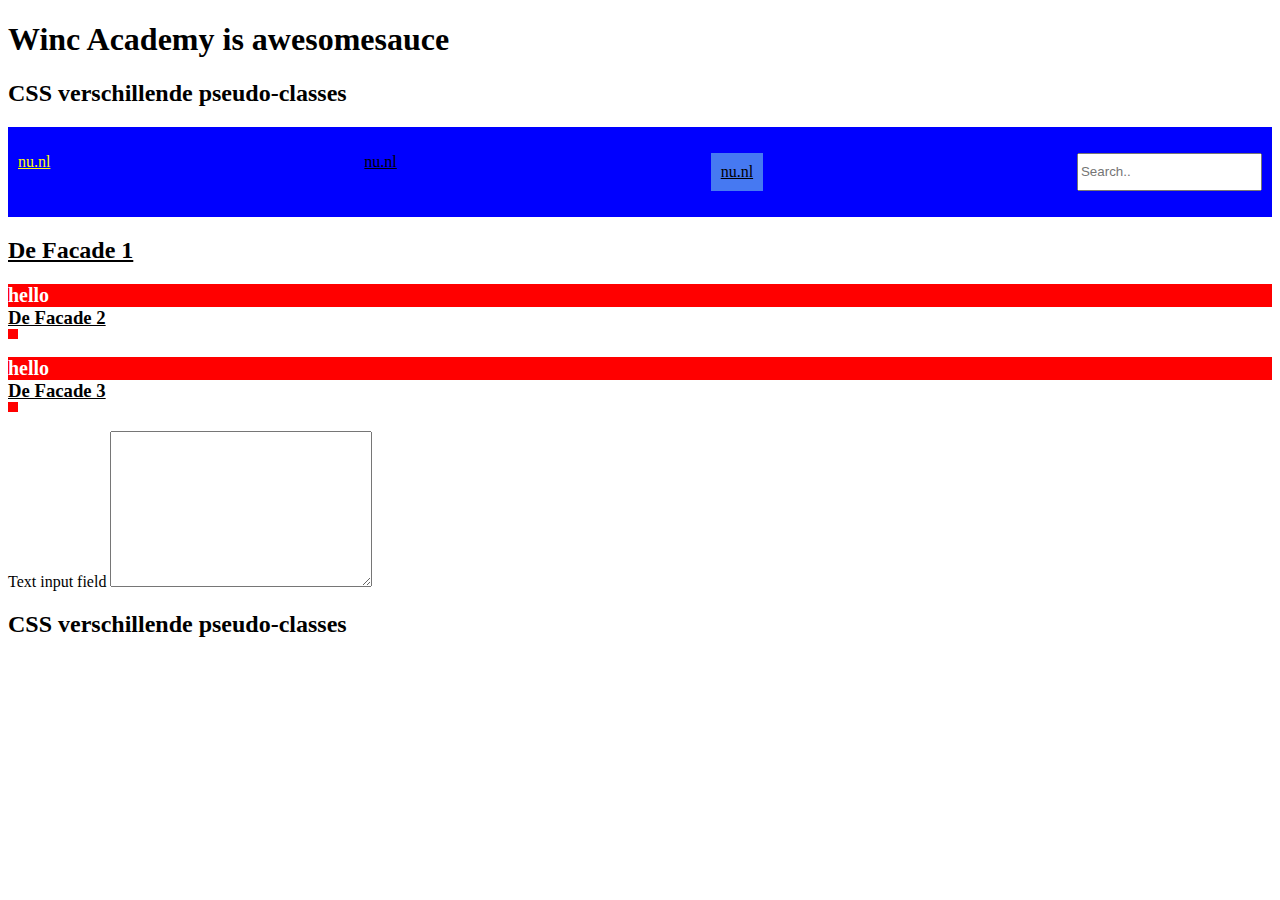
<file: index.html>
<!DOCTYPE html>
<html lang="en">
<head>
    <link rel="stylesheet" type="text/css" href="/css/styles.css"/>
    <title>Opdracht Pseudo-classes</title>
    <form name="contact" method="POST" data-netlify="true"></form>
</head>
<body>
<header>
    <h1>Winc Academy is awesomesauce</h1>
    <h2>CSS verschillende pseudo-classes</h2>
</header>
<nav>
    <ul>
        <li>
            <a href="https://www.nu.nl/" target="_blank" rel="noreferrer noopener">nu.nl</a>
            <a href="https://www.nu.nl/" target="_blank" rel="noreferrer noopener">nu.nl</a> 
            <a href="https://www.nu.nl/" class="currentPage" target="_blank" rel="noreferrer noopener">nu.nl</a>
            <input class="input" type="text" placeholder="Search..">
        </li>
    </ul>
</nav>
<footer>
    <h2 class="link__1"><a href="https://www.defacade.nl/" target="_blank" rel="noreferrer noopener">De Facade 1</a></h2>
    <h3 class="link__2"><a href="https://www.defacade.nl/" target="_blank" rel="noreferrer noopener">De Facade 2</a></h3>
    <h3 class="link__3"><a href="https://www.defacade.nl/" target="_blank" rel="noreferrer noopener">De Facade 3</a></h3>
</footer>
<main>
    <p>
        <label class="label"> Text input field <textarea name="text" rows="10" cols="30"></textarea></label>
    </p>
</main>
<article>
    <h2>CSS verschillende pseudo-classes</h2>
</article>
<span></span>
<figure></figure>
<section></section>
<p></p> <address></address>
<aside></aside>
<footer></footer>
</body>
</html>

<!--
<img width="100%" src="/img/mooie" alt=""/>
<a href="https://*****/ target="_blank rel="noreferrer noopener"> tekst ertussen </a>
<a href="****.html"> ***** </a>
<a href="#top"> Naar boven </a>
<label>Your Name: <input type="text" name="name"></label>"
<button type="submit"> send </button>
-->
</file>
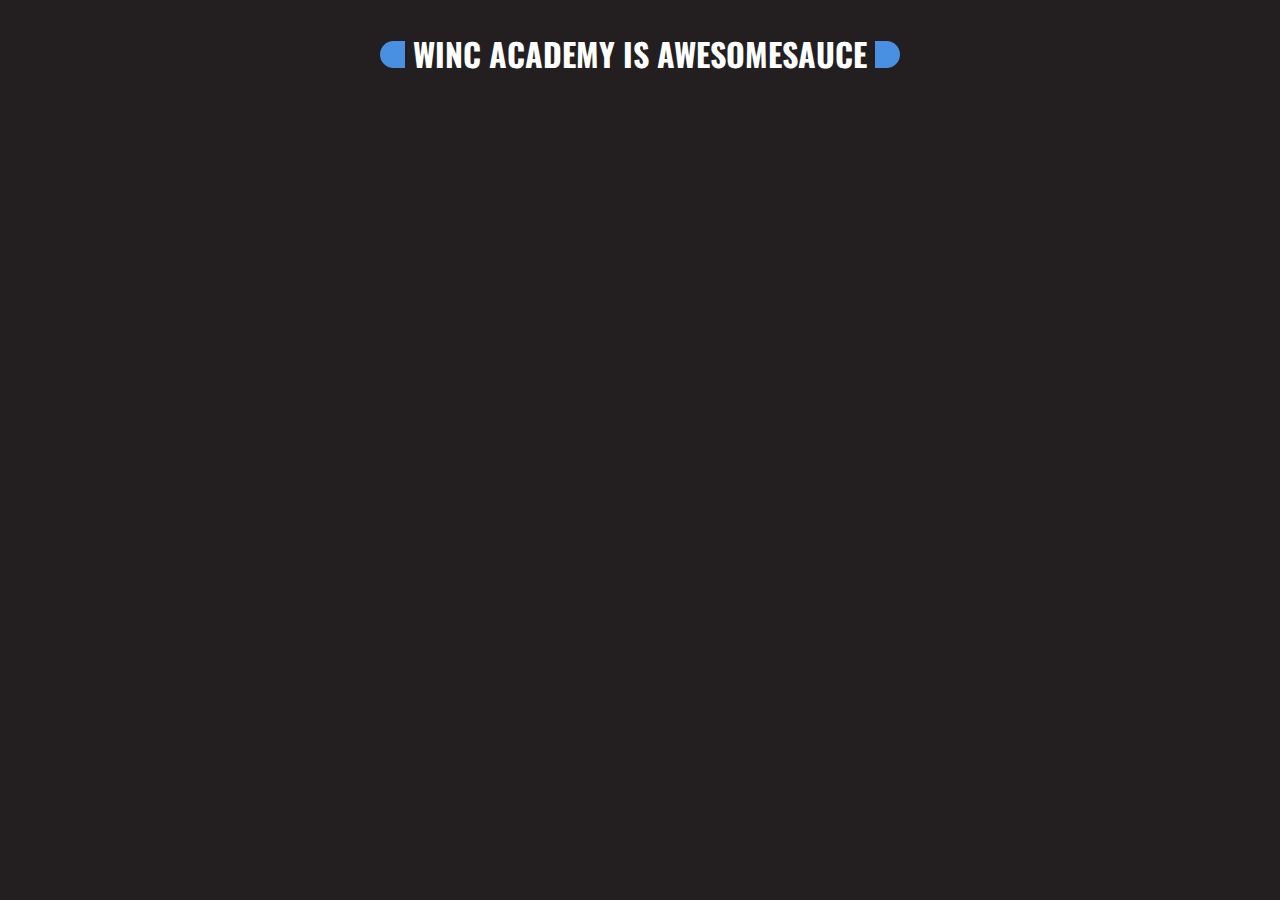
<file: elements.html>
<!DOCTYPE html>
<html lang="en">

<head>
    <title> Opdracht Pseudo Elements</title>
    <link rel="stylesheet" type="text/css" href="/css/elementsstyles.css"/>
    <form name="contact" method="POST" data-netlify="true"></form>
</head>

<body>
    <h1> Winc Academy is awesomesauce </h1>
</body>
</html>
</file>
<file: css/styles.css>
a {
  color: black;
}
h3::before {
  content: "hello";
  background: red;
  font-size: 20px;
  color: white;
  font-weight: 900;
  display: block;
}
h3::after {
  content: "";
  background: red;
  display: block;
  width: 10px;
  height: 10px;
}

nav {
  background-color: blue;
  padding: 10px;
}
ul {
  padding-left: 0;
}
ul li {
  display: flex;
  flex-direction: row;
  justify-content: space-between;
}
li :first-child {
  color: yellow;
}
.currentPage {
  background-color: #4679f2;
  padding: 10px;
}
.currentPage:hover {
  background-color: lightblue;
  text-decoration-line: none;
  padding: 10px;
}
.input:focus {
  border: aqua;
}

.link__1 :hover {
  font: bold;
  color: lightblue;
  text-decoration-line: none;
}
.link__2 :active {
  font-style: italic;
  color: red;
  text-decoration-line: none;
}
.link__3 :visited {
  color: orange;
}
.label :focus {
  color: green;
  font-size: 20px;
}
</file>
<file: css/elementsstyles.css>
@import url("https://fonts.googleapis.com/css?family=Oswald:700");

body {
  background: #231f20;
  text-align: center;
}

h1 {
  color: #fff;
  font-family: "Oswald";
  font-weight: 700;
  position: relative;
  margin: 30px auto;
  text-transform: uppercase;
  width: 550px;
  
  
}
h1::before {
  content: "";
  background: #4a90e2;
  display: inline-block;
  width: 25px;
  height: 27px;
  border-top-left-radius: 600px;
  border-bottom-left-radius: 600px;
}
h1::after {
  content: "";
  background: #4a90e2;
  display: inline-block;
  width: 25px;
  height: 27px;
  border-top-right-radius: 600px;
  border-bottom-right-radius: 600px;
}
</file>
